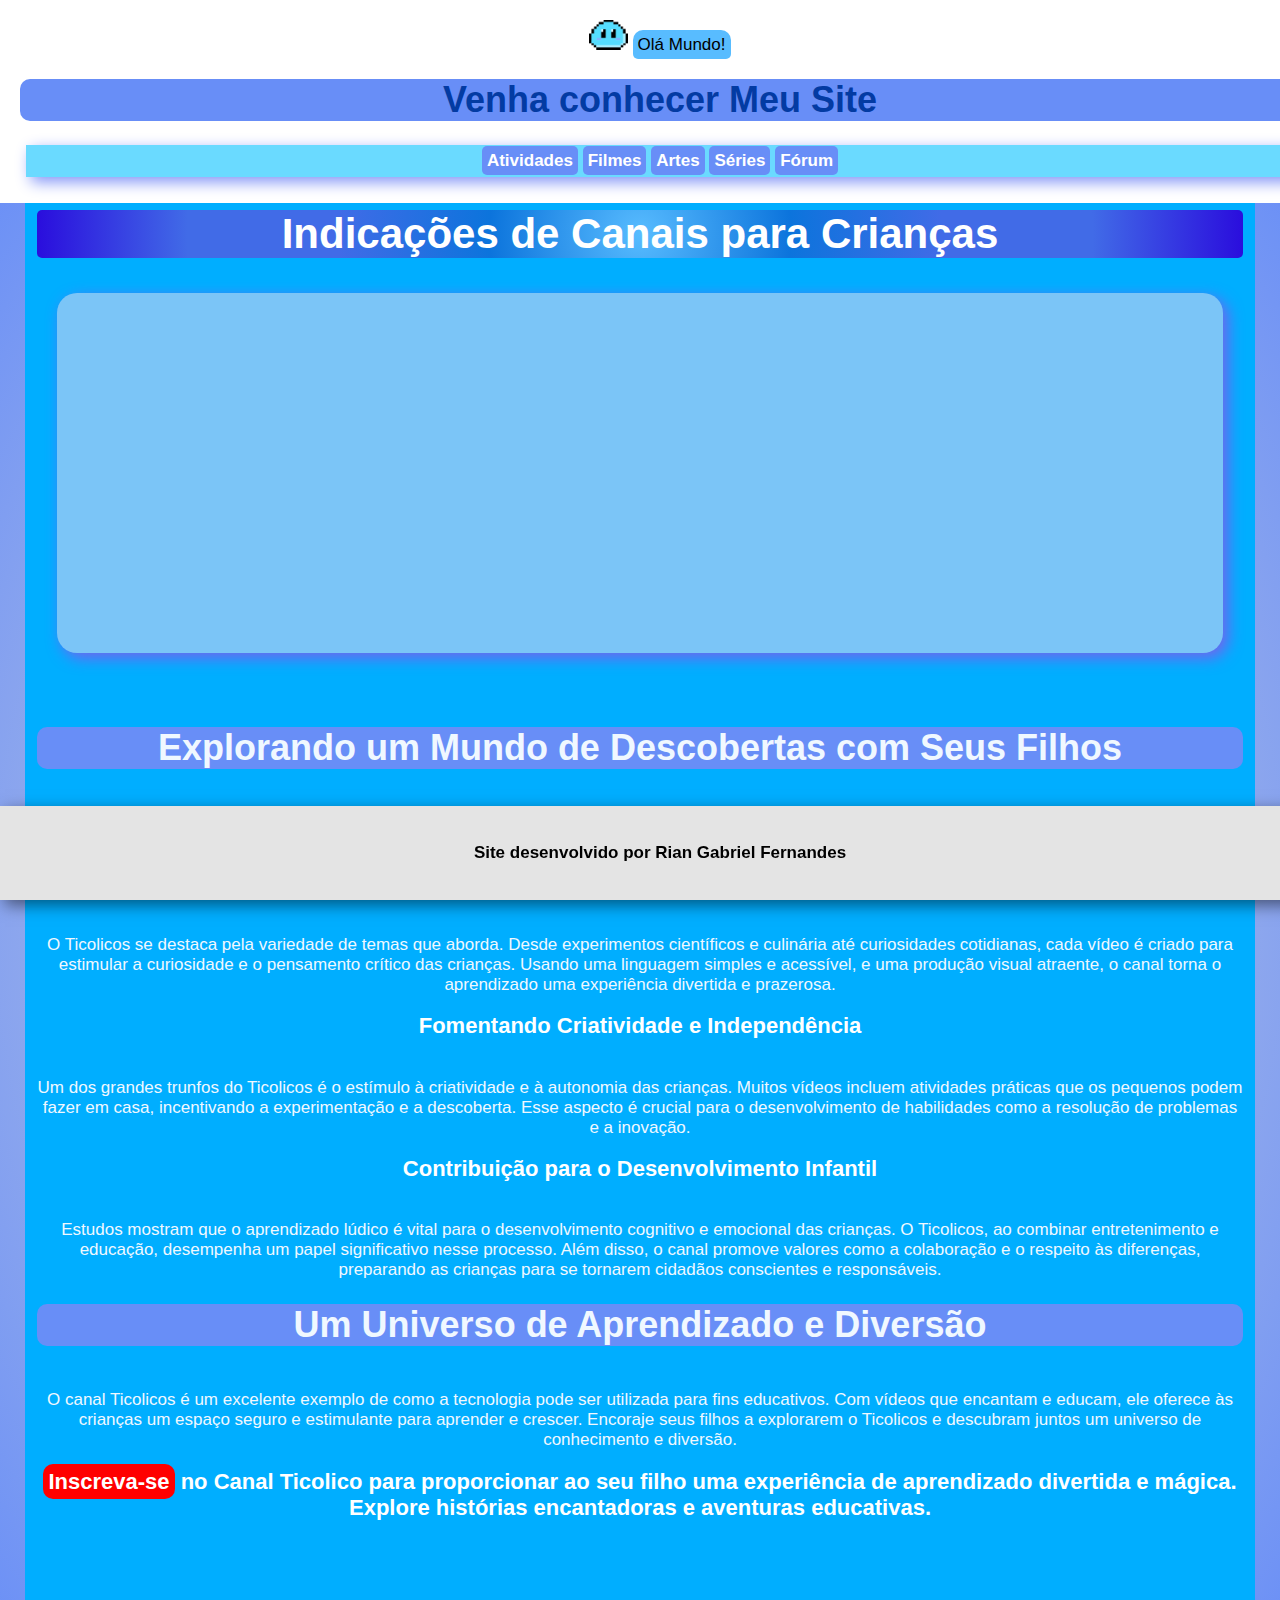
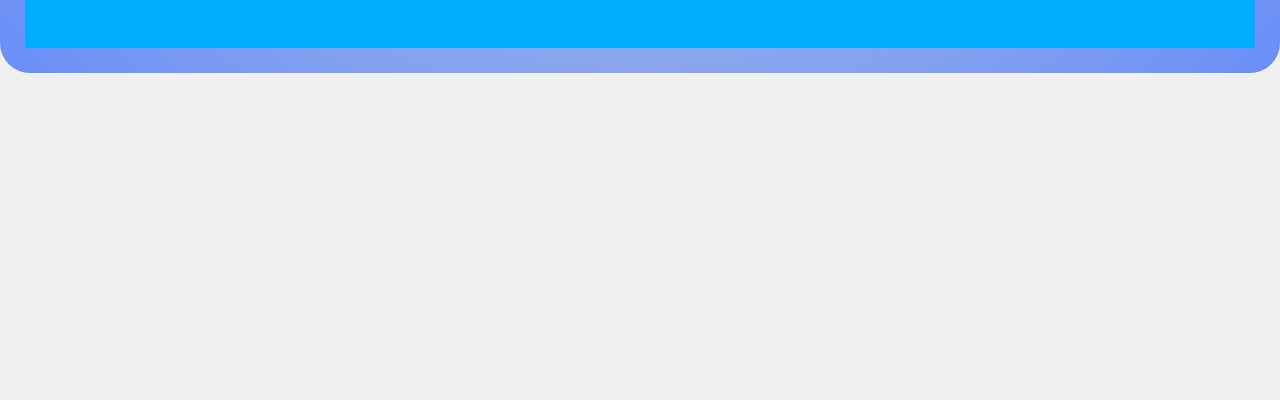
<file: index.html>
<!DOCTYPE html>
<html lang="pt-br">
<head>
    <meta charset="UTF-8">
    <meta name="viewport" content="width=device-width, initial-scale=1.0">
    <link rel="shortcut icon" href="Imagem/img50x39 ICO.ico" type="image/x-icon">
    <link rel="stylesheet" href="style.css">
    <link rel="stylesheet" href="style-forum.css">
    <title>Home</title>
<script>
    // Seleciona o elemento <marquee>
    const marquee = document.getElementById("myMarquee");
    
    // Seleciona todos os elementos <iframe> dentro do <marquee>
    const iframes = marquee.getElementsByTagName("iframe");

    // Adiciona um evento de clique a cada <iframe>
    for (let iframe of iframes) {
        iframe.addEventListener("click", function() {
            marquee.stop();  // Para o marquee ao clicar no vídeo
        });
    }
</script>
</head>
<br>
<br>
<br>
<br>
    <body>
        <header>
            <img src="Imagem/img50x39 ICO.ico" alt="Pup-loo" width="3%"> <span class="tts">Olá Mundo!</span>
            <h1>Venha conhecer Meu Site</h1>
            <nav>
                <span><a href="atividades.html" class="linkpags" target="_blank">Atividades</a></span>
                <span><a href="filmes.html" class="linkpags" target="_blank">Filmes</a></span>
                <span><a href="artes.html" class="linkpags" target="_blank">Artes</a></span>
                <span><a href="series.html" class="linkpags" target="_blank">Séries</a></span>
<span><a href="forum.html" class="linkpags" target="_blank">Fórum</a></span>
            </nav>
        </header>
        <br>
        <br>
        <br>
        <main>
            <article>
                <section id="Noticias">
                    <h2 class="ttpec">
                        Indicações de Canais para Crianças           
                    </h2>
                        <div class="video">
                            <marquee behavior="|" direction="|" onclick="this.stop() onmouseout="this.start()>
                                <iframe width="560" height="315" src="https://www.youtube.com/embed/Rr3ptPoMsKI?si=USsCzTjhVCVvcAvC" title="YouTube video player" frameborder="0" allow="accelerometer; autoplay; clipboard-write; encrypted-media; gyroscope; picture-in-picture; web-share" referrerpolicy="strict-origin-when-cross-origin" allowfullscreen></iframe>
                                <iframe width="560" height="315" src="https://www.youtube.com/embed/xLLO9lS2iJM?si=2faBvMcIhxzyRTrk" title="YouTube video player" frameborder="0" allow="accelerometer; autoplay; clipboard-write; encrypted-media; gyroscope; picture-in-picture; web-share" referrerpolicy="strict-origin-when-cross-origin" allowfullscreen></iframe>
                                <iframe width="560" height="315" src="https://www.youtube.com/embed/67wmrRwnLgE?si=F_UT5BIaF9YC2dBG" title="YouTube video player" frameborder="0" allow="accelerometer; autoplay; clipboard-write; encrypted-media; gyroscope; picture-in-picture; web-share" referrerpolicy="strict-origin-when-cross-origin" allowfullscreen></iframe>
                            </marquee>
                        </div>
                    <br>
                    <p class="pnt">
                        <h1 class="ttp">Explorando um Mundo de Descobertas com Seus Filhos</h1>
                        <br>
                        O canal Ticolicos no YouTube se tornou uma ferramenta indispensável para pais que desejam incentivar o aprendizado de seus filhos de maneira divertida e educativa. Com uma abordagem encantadora, o canal não só prende a atenção das crianças, mas também promove um aprendizado natural e envolvente.
                        <br>
                        <h2 class="txtinfo">
                            Diversidade de Conteúdos para Estimular a Curiosidade
                        </h2>
                        <br>
                        O Ticolicos se destaca pela variedade de temas que aborda. Desde experimentos científicos e culinária até curiosidades cotidianas, cada vídeo é criado para estimular a curiosidade e o pensamento crítico das crianças. Usando uma linguagem simples e acessível, e uma produção visual atraente, o canal torna o aprendizado uma experiência divertida e prazerosa.
                        <br>
                        <h2 class="txtinfo">
                            Fomentando Criatividade e Independência
                        </h2>
                        <br>
                        Um dos grandes trunfos do Ticolicos é o estímulo à criatividade e à autonomia das crianças. Muitos vídeos incluem atividades práticas que os pequenos podem fazer em casa, incentivando a experimentação e a descoberta. Esse aspecto é crucial para o desenvolvimento de habilidades como a resolução de problemas e a inovação.
                        <br>                        
                        <h2 class="txtinfo">
                            Contribuição para o Desenvolvimento Infantil
                        </h2>
                        <br>
                        Estudos mostram que o aprendizado lúdico é vital para o desenvolvimento cognitivo e emocional das crianças. O Ticolicos, ao combinar entretenimento e educação, desempenha um papel significativo nesse processo. Além disso, o canal promove valores como a colaboração e o respeito às diferenças, preparando as crianças para se tornarem cidadãos conscientes e responsáveis.
                        <br>
                        <h1 class="ttp">
                            Um Universo de Aprendizado e Diversão
                        </h1>
                        <br>
                        O canal Ticolicos é um excelente exemplo de como a tecnologia pode ser utilizada para fins educativos. Com vídeos que encantam e educam, ele oferece às crianças um espaço seguro e estimulante para aprender e crescer. Encoraje seus filhos a explorarem o Ticolicos e descubram juntos um universo de conhecimento e diversão.

                        <br>
                            <h2 class="txtinfo">
                                <a href="https://www.youtube.com/@ticolicos" target="_blank" class="txtCanais" >Inscreva-se</a> no Canal Ticolico para proporcionar ao seu filho uma experiência de aprendizado divertida e mágica. Explore histórias encantadoras e aventuras educativas.
                            </h2>
                            <br>
                        
                            </section>
                            <br>
                            <br>
                            <br>
                        </p>
            </article>
        </main>
        <footer>
            <p>
                Site desenvolvido por Rian Gabriel Fernandes
            </p>
        </footer>
    </body>
</html>
</file>
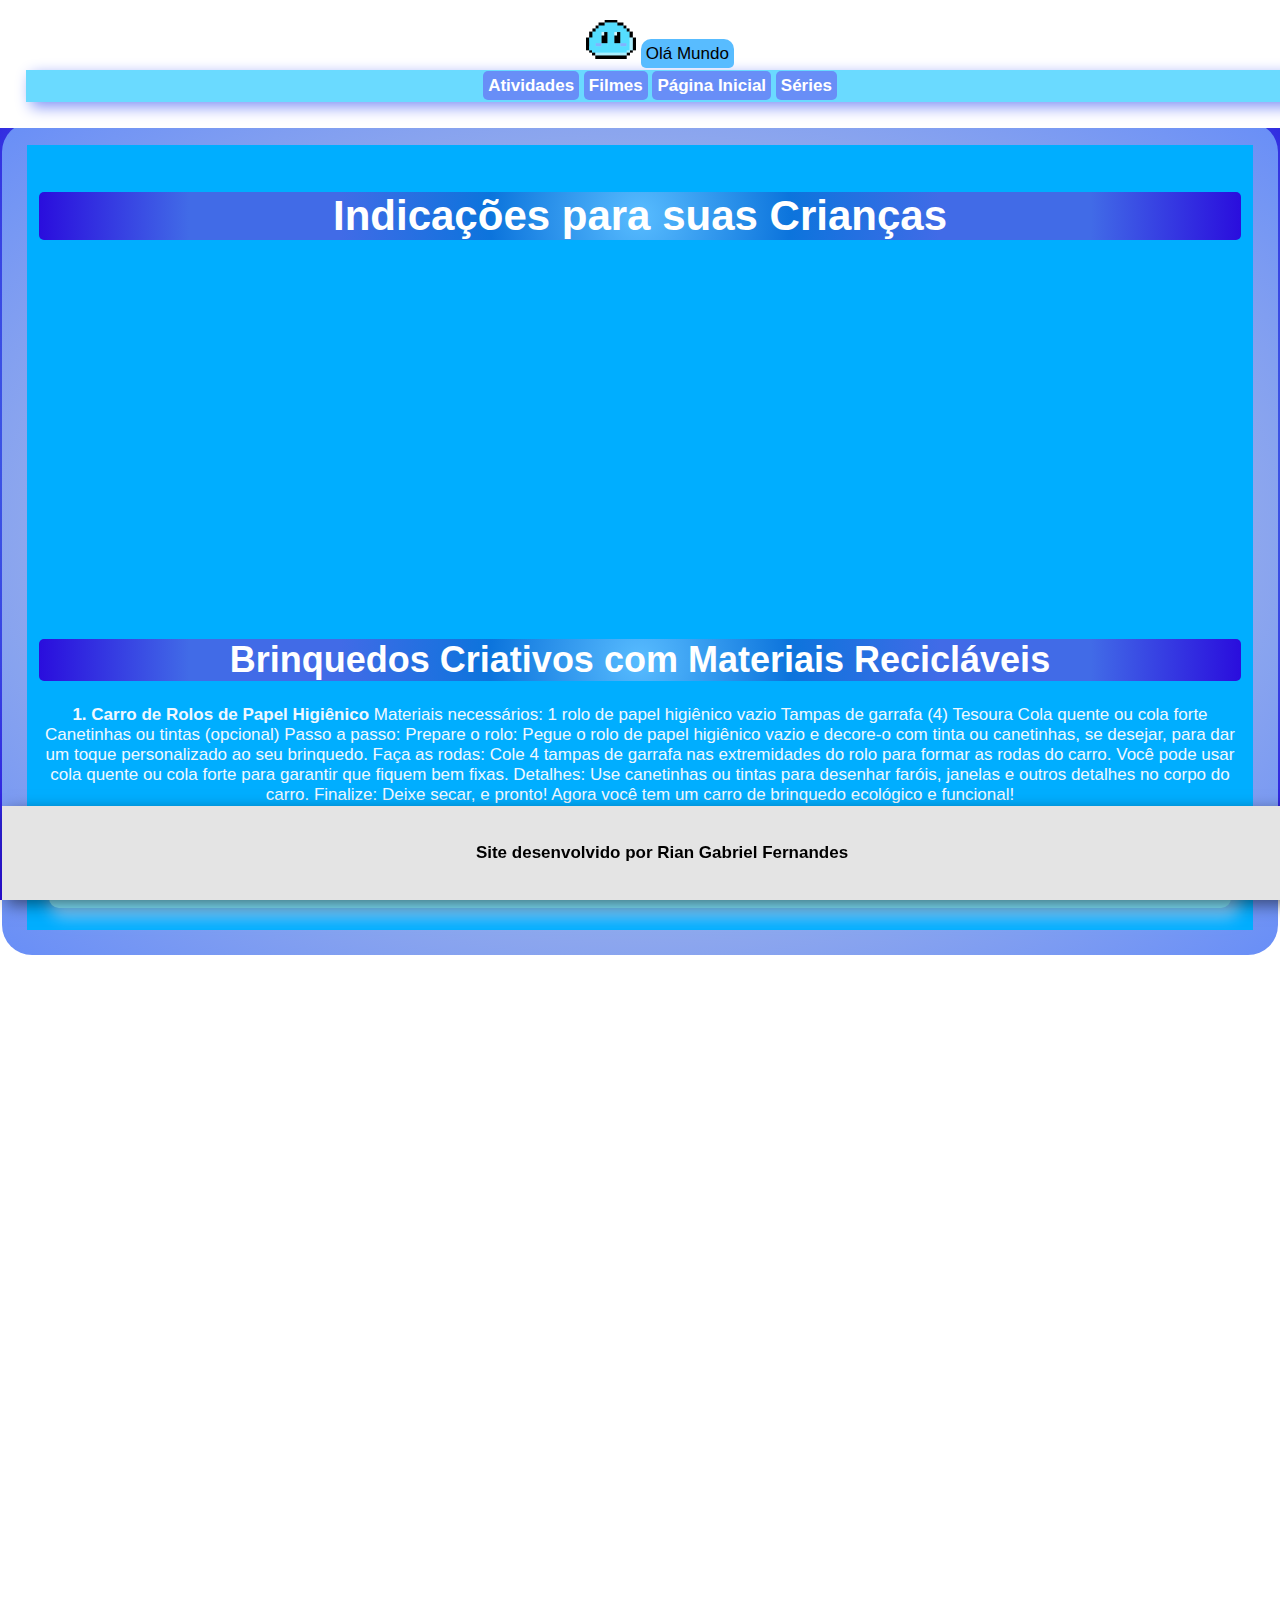
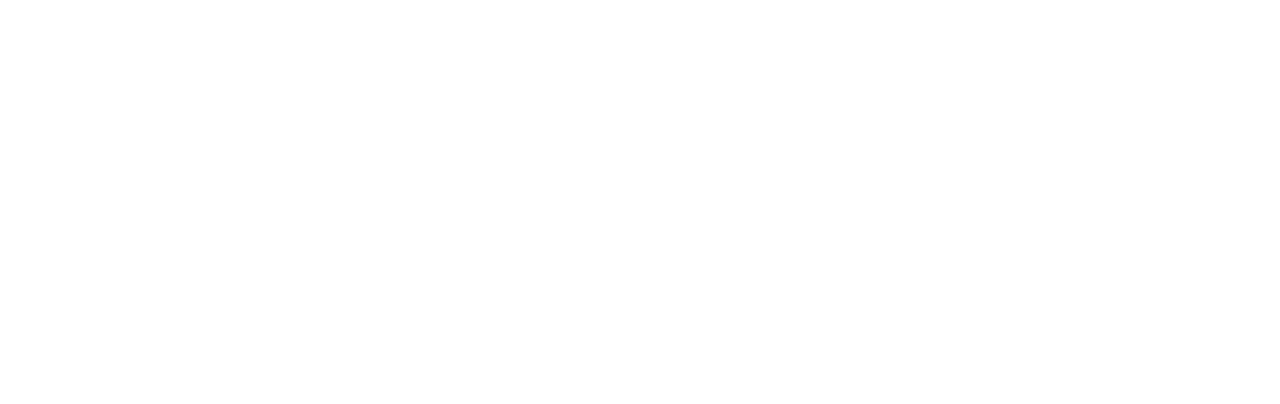
<file: artes.html>
<!DOCTYPE html>
<html lang="pt-br">
<head>
    <meta charset="UTF-8">
    <meta name="viewport" content="width=device-width, initial-scale=1.0">
    <link rel="shortcut icon" href="Imagem/favicon.ico" type="image/x-icon">
    <link rel="stylesheet" href="style.css">
    <title>Artes</title>
    <br><br><br><br><br><br>
</head>
    <body>
        <header>
            <img src="Imagem/img50x39.png" alt="Pup-loo"> <span>Olá Mundo</span>
                <nav>
                    <span><a href="atividades.html" class="linkpags" target="_blank">Atividades</a></span>
                    <span><a href="filmes.html" class="linkpags" target="_blank">Filmes</a></span>
                    <span><a href="index.html" class="linkpags" target="_blank">Página Inicial</a></span>
                    <span><a href="series.html" class="linkpags" target="_blank">Séries</a></span>
                </nav>
        </header>

        <main>
            <article>
                <section id="Noticias">
                    <h2 class="ttpec">Indicações para suas Crianças</h2>
                </section>
                <br>
                <iframe width="560" height="315" src="https://www.youtube.com/embed/gdrMwkFo6Ao?si=WE7GqgYfJAZyrZNm" title="YouTube video player" frameborder="0" allow="accelerometer; autoplay; clipboard-write; encrypted-media; gyroscope; picture-in-picture; web-share" referrerpolicy="strict-origin-when-cross-origin" allowfullscreen></iframe>
                <p>
                    <h1 class="ttpec"><strong>Brinquedos Criativos com Materiais Recicláveis</strong></h1>
                    <strong>1. Carro de Rolos de Papel Higiênico</strong>
                    Materiais necessários:

1 rolo de papel higiênico vazio
Tampas de garrafa (4)
Tesoura
Cola quente ou cola forte
Canetinhas ou tintas (opcional)
Passo a passo:

Prepare o rolo: Pegue o rolo de papel higiênico vazio e decore-o com tinta ou canetinhas, se desejar, para dar um toque personalizado ao seu brinquedo.
Faça as rodas: Cole 4 tampas de garrafa nas extremidades do rolo para formar as rodas do carro. Você pode usar cola quente ou cola forte para garantir que fiquem bem fixas.
Detalhes: Use canetinhas ou tintas para desenhar faróis, janelas e outros detalhes no corpo do carro.
Finalize: Deixe secar, e pronto! Agora você tem um carro de brinquedo ecológico e funcional!
                </p>
                <br>
                <aside>
                    <p>Artigo escrito por Rian Gabriel Fernandes</p>
                </aside>
            </article>

        </section>
        </main>
        <footer>
            <p>Site desenvolvido por Rian Gabriel Fernandes</p>
        </footer>
    </body>
</html>
</file>
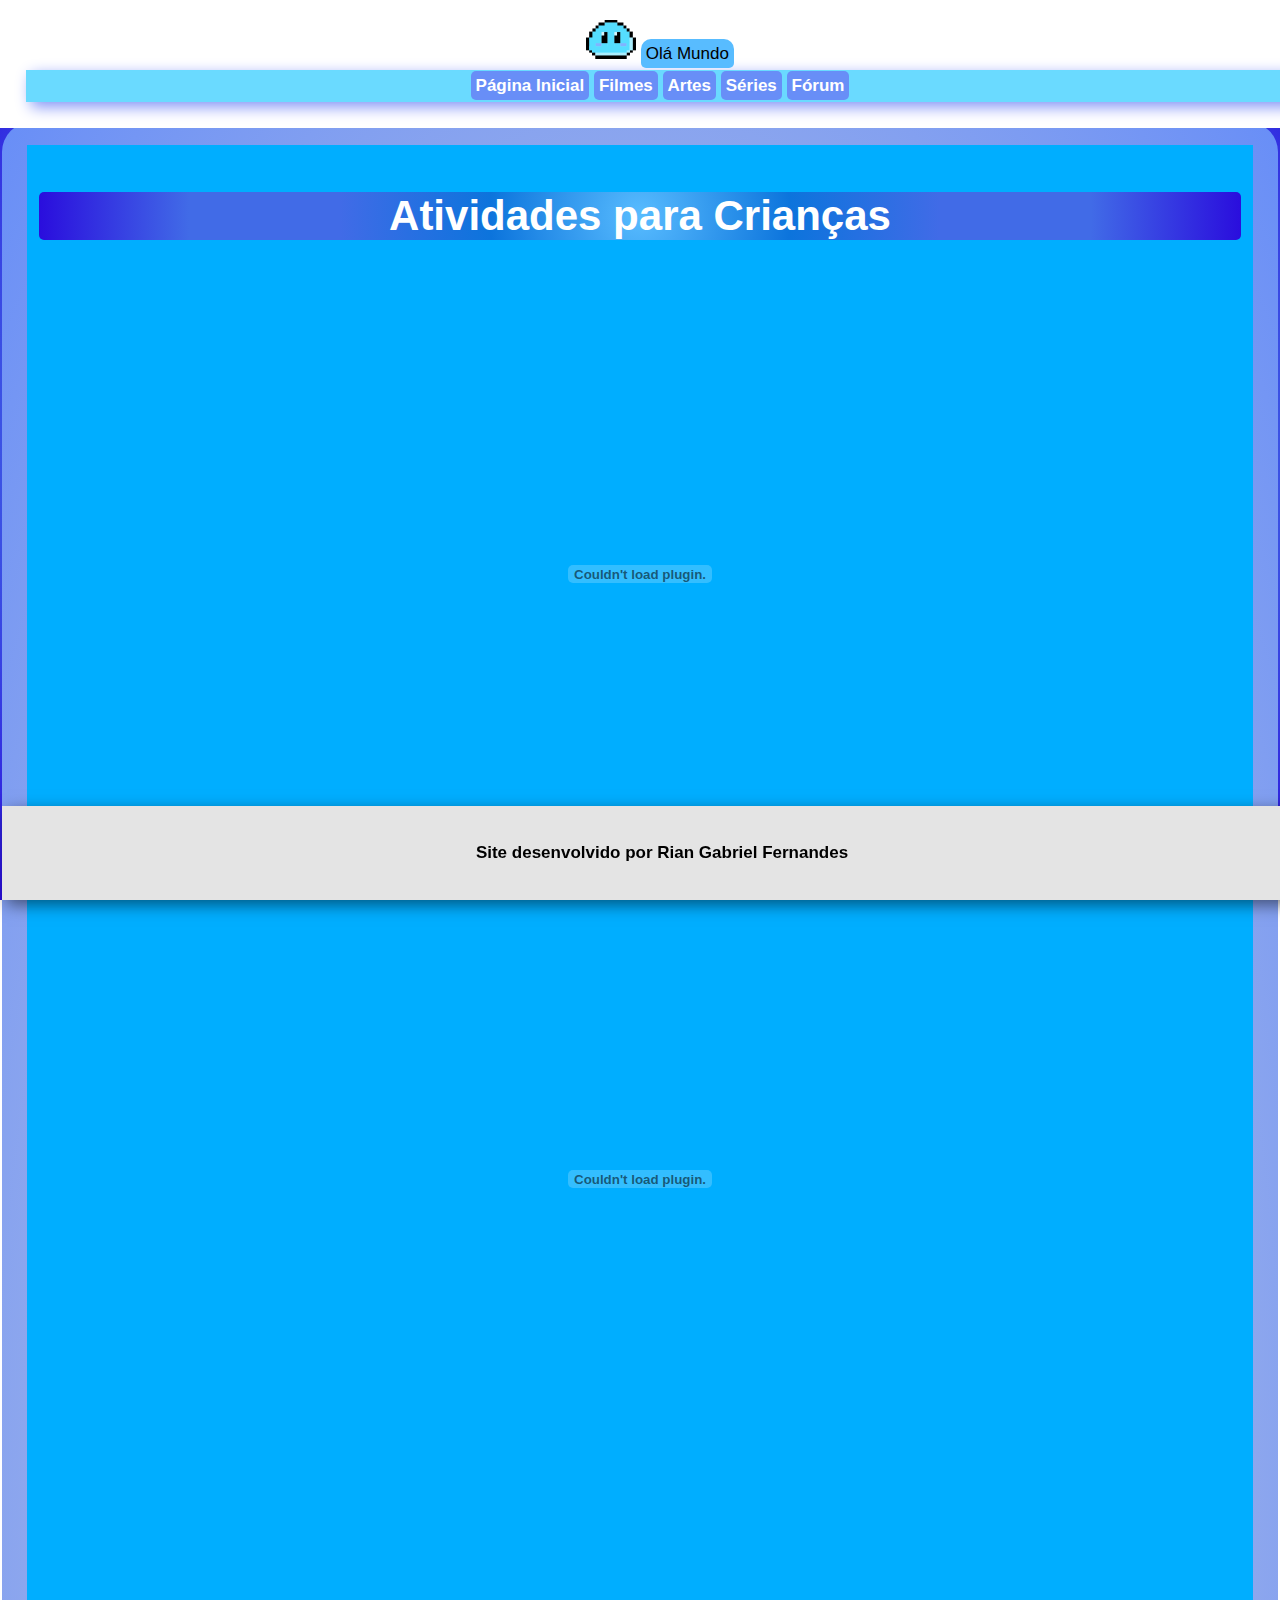
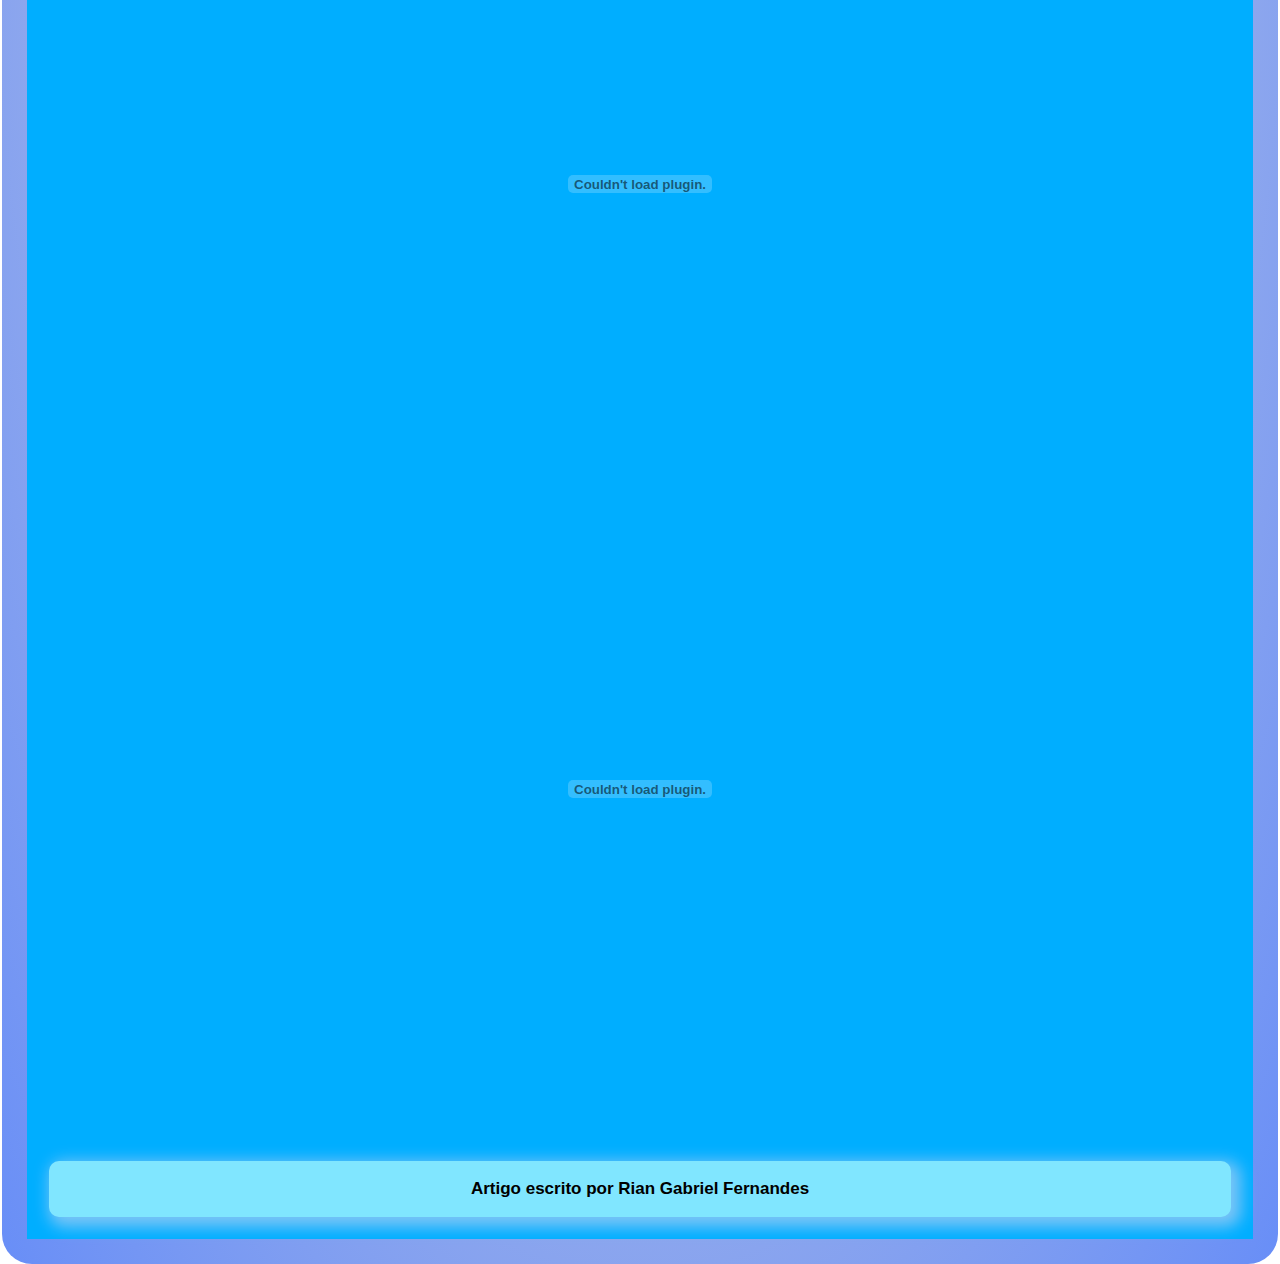
<file: atividades.html>
<!DOCTYPE html>
<html lang="pt-br">
<head>
    <meta charset="UTF-8">
    <meta name="viewport" content="width=device-width, initial-scale=1.0">
    <link rel="shortcut icon" href="favicon.ico" type="image/x-icon">
    <link rel="stylesheet" href="style.css">
    <title>Atividades</title>
    <br><br><br><br><br><br>
</head>
    <body>
        <header>
            <img src="Imagem/img50x39.png" alt="Pup-loo"> <span>Olá Mundo</span>
                <nav>
                    <span><a href="index.html" class="linkpags" target="_blank">Página Inicial</a></span>
                    <span><a href="filmes.html" class="linkpags" target="_blank">Filmes</a></span>
                    <span><a href="artes.html" class="linkpags" target="_blank">Artes</a></span>
                    <span><a href="series.html" class="linkpags" target="_blank">Séries</a></span>
                    <span><a href="forum.html" class="linkpags" target="_blank">Fórum</a></span>
                </nav>
        </header>

        <main>
            <article>
                <section id="Noticias">
                    <h2 class="ttpec">Atividades para Crianças</h2>
                    <p>
                        <p>

                        </p>
                  <embed
                  src="atividadesobreordemalfabetica.pdf"
                  width="100%"
                  height="600px"
                  type="application/pdf">
                  <embed
                  src="atividadesobreordemalfabetica.pdf"
                  width="100%"
                  height="600px"
                  type="application/pdf">
                  <embed
                  src="tinywow_tinywow_mat2anomedidascomprimento_68792073_68792509.pdf"
                  width="100%"
                  height="600px"
                  type="application/pdf">
                  <embed
                  src="tinywow_tinywow_mat5anosistemanumeracaodecimal_68792073_68792313.pdf"
                  width="100%"
                  height="600px"
                  type="application/pdf">
                    </p>
                </section>
                <br>

                <br>
                <aside>
                    <p>Artigo escrito por Rian Gabriel Fernandes</p>
                </aside>
            </article>
        </section>
        </main>
        <footer>
            <p>Site desenvolvido por Rian Gabriel Fernandes</p>
        </footer>
    </body>
</html>
</file>
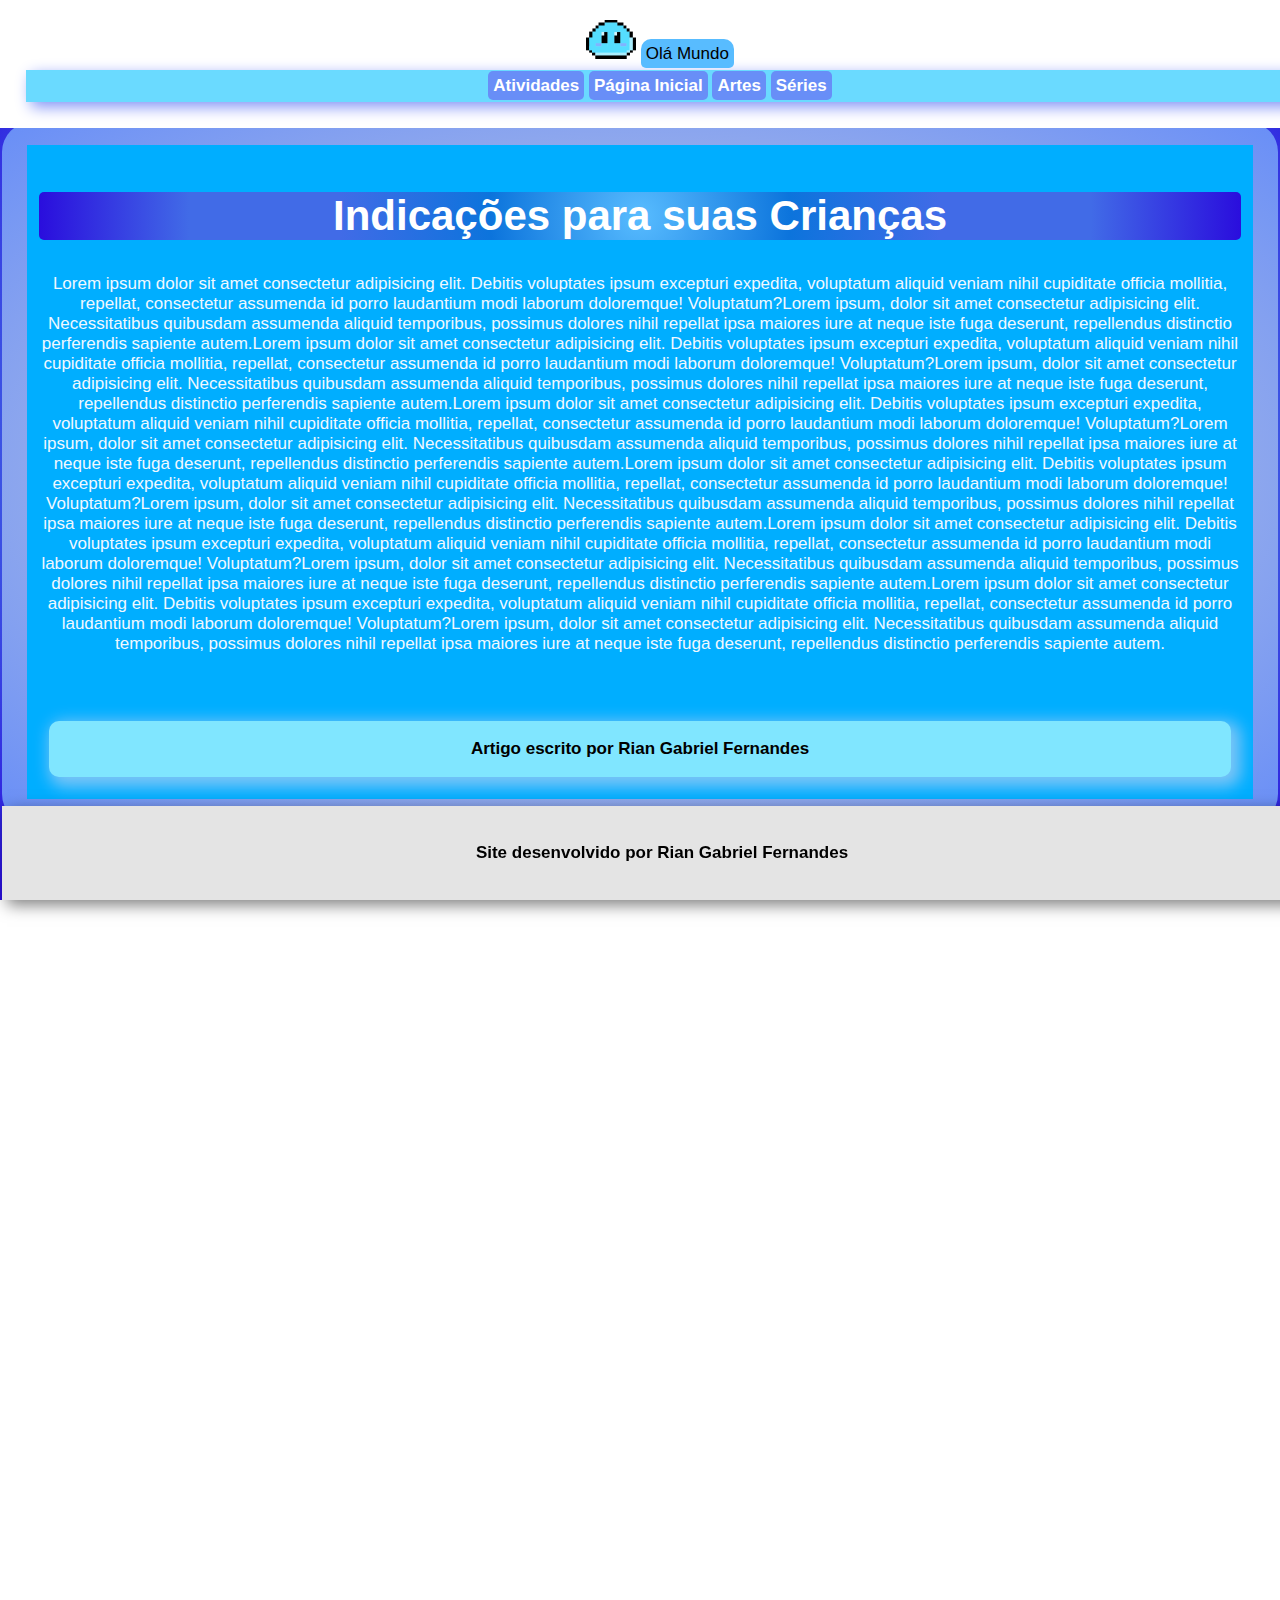
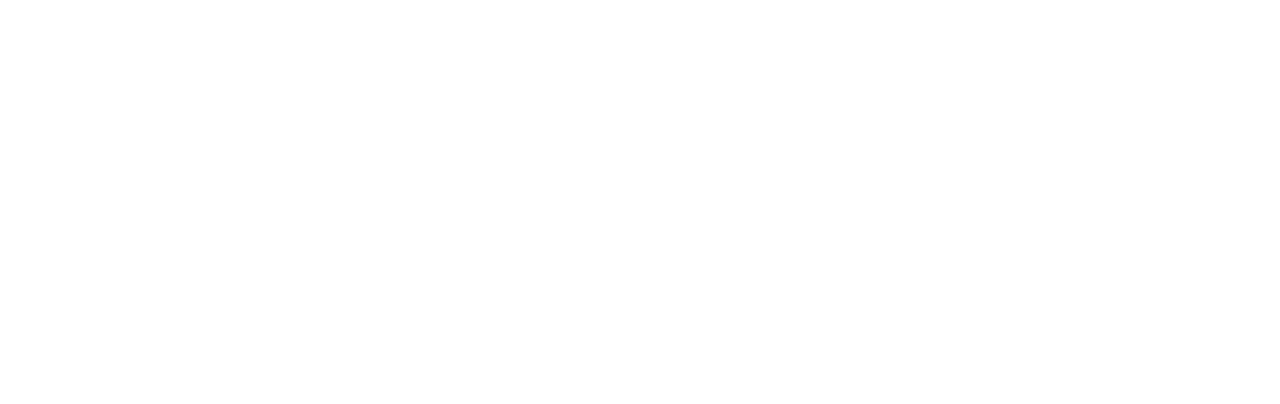
<file: filmes.html>
<!DOCTYPE html>
<html lang="pt-br">
<head>
    <meta charset="UTF-8">
    <meta name="viewport" content="width=device-width, initial-scale=1.0">
    <link rel="shortcut icon" href="Imagem/favicon.ico" type="image/x-icon">
    <link rel="stylesheet" href="style.css">
    <title>Filmes</title>
    <br><br><br><br><br><br>
</head>
    <body>
        <header>
            <img src="Imagem/img50x39.png" alt="Pup-loo"> <span>Olá Mundo</span>
                <nav>
                    <span><a href="atividades.html" class="linkpags" target="_blank">Atividades</a></span>
                    <span><a href="index.html" class="linkpags" target="_blank">Página Inicial</a></span>
                    <span><a href="artes.html" class="linkpags" target="_blank">Artes</a></span>
                    <span><a href="series.html" class="linkpags" target="_blank">Séries</a></span>
                </nav>
        </header>

        <main>
            <article>
                <section id="Noticias">
                    <h2 class="ttpec">Indicações para suas Crianças</h2>
                    <p>Lorem ipsum dolor sit amet consectetur adipisicing elit. Debitis voluptates ipsum excepturi expedita, voluptatum aliquid veniam nihil cupiditate officia mollitia, repellat, consectetur assumenda id porro laudantium modi laborum doloremque! Voluptatum?Lorem ipsum, dolor sit amet consectetur adipisicing elit. Necessitatibus quibusdam assumenda aliquid temporibus, possimus dolores nihil repellat ipsa maiores iure at neque iste fuga deserunt, repellendus distinctio perferendis sapiente autem.Lorem ipsum dolor sit amet consectetur adipisicing elit. Debitis voluptates ipsum excepturi expedita, voluptatum aliquid veniam nihil cupiditate officia mollitia, repellat, consectetur assumenda id porro laudantium modi laborum doloremque! Voluptatum?Lorem ipsum, dolor sit amet consectetur adipisicing elit. Necessitatibus quibusdam assumenda aliquid temporibus, possimus dolores nihil repellat ipsa maiores iure at neque iste fuga deserunt, repellendus distinctio perferendis sapiente autem.Lorem ipsum dolor sit amet consectetur adipisicing elit. Debitis voluptates ipsum excepturi expedita, voluptatum aliquid veniam nihil cupiditate officia mollitia, repellat, consectetur assumenda id porro laudantium modi laborum doloremque! Voluptatum?Lorem ipsum, dolor sit amet consectetur adipisicing elit. Necessitatibus quibusdam assumenda aliquid temporibus, possimus dolores nihil repellat ipsa maiores iure at neque iste fuga deserunt, repellendus distinctio perferendis sapiente autem.Lorem ipsum dolor sit amet consectetur adipisicing elit. Debitis voluptates ipsum excepturi expedita, voluptatum aliquid veniam nihil cupiditate officia mollitia, repellat, consectetur assumenda id porro laudantium modi laborum doloremque! Voluptatum?Lorem ipsum, dolor sit amet consectetur adipisicing elit. Necessitatibus quibusdam assumenda aliquid temporibus, possimus dolores nihil repellat ipsa maiores iure at neque iste fuga deserunt, repellendus distinctio perferendis sapiente autem.Lorem ipsum dolor sit amet consectetur adipisicing elit. Debitis voluptates ipsum excepturi expedita, voluptatum aliquid veniam nihil cupiditate officia mollitia, repellat, consectetur assumenda id porro laudantium modi laborum doloremque! Voluptatum?Lorem ipsum, dolor sit amet consectetur adipisicing elit. Necessitatibus quibusdam assumenda aliquid temporibus, possimus dolores nihil repellat ipsa maiores iure at neque iste fuga deserunt, repellendus distinctio perferendis sapiente autem.Lorem ipsum dolor sit amet consectetur adipisicing elit. Debitis voluptates ipsum excepturi expedita, voluptatum aliquid veniam nihil cupiditate officia mollitia, repellat, consectetur assumenda id porro laudantium modi laborum doloremque! Voluptatum?Lorem ipsum, dolor sit amet consectetur adipisicing elit. Necessitatibus quibusdam assumenda aliquid temporibus, possimus dolores nihil repellat ipsa maiores iure at neque iste fuga deserunt, repellendus distinctio perferendis sapiente autem.</p>
                </section>
                <br>

                <br>
                <aside>
                    <p>Artigo escrito por Rian Gabriel Fernandes</p>
                </aside>
            </article>
        </section>
        </main>
        <footer>
            <p>Site desenvolvido por Rian Gabriel Fernandes</p>
        </footer>
    </body>
</html>
</file>
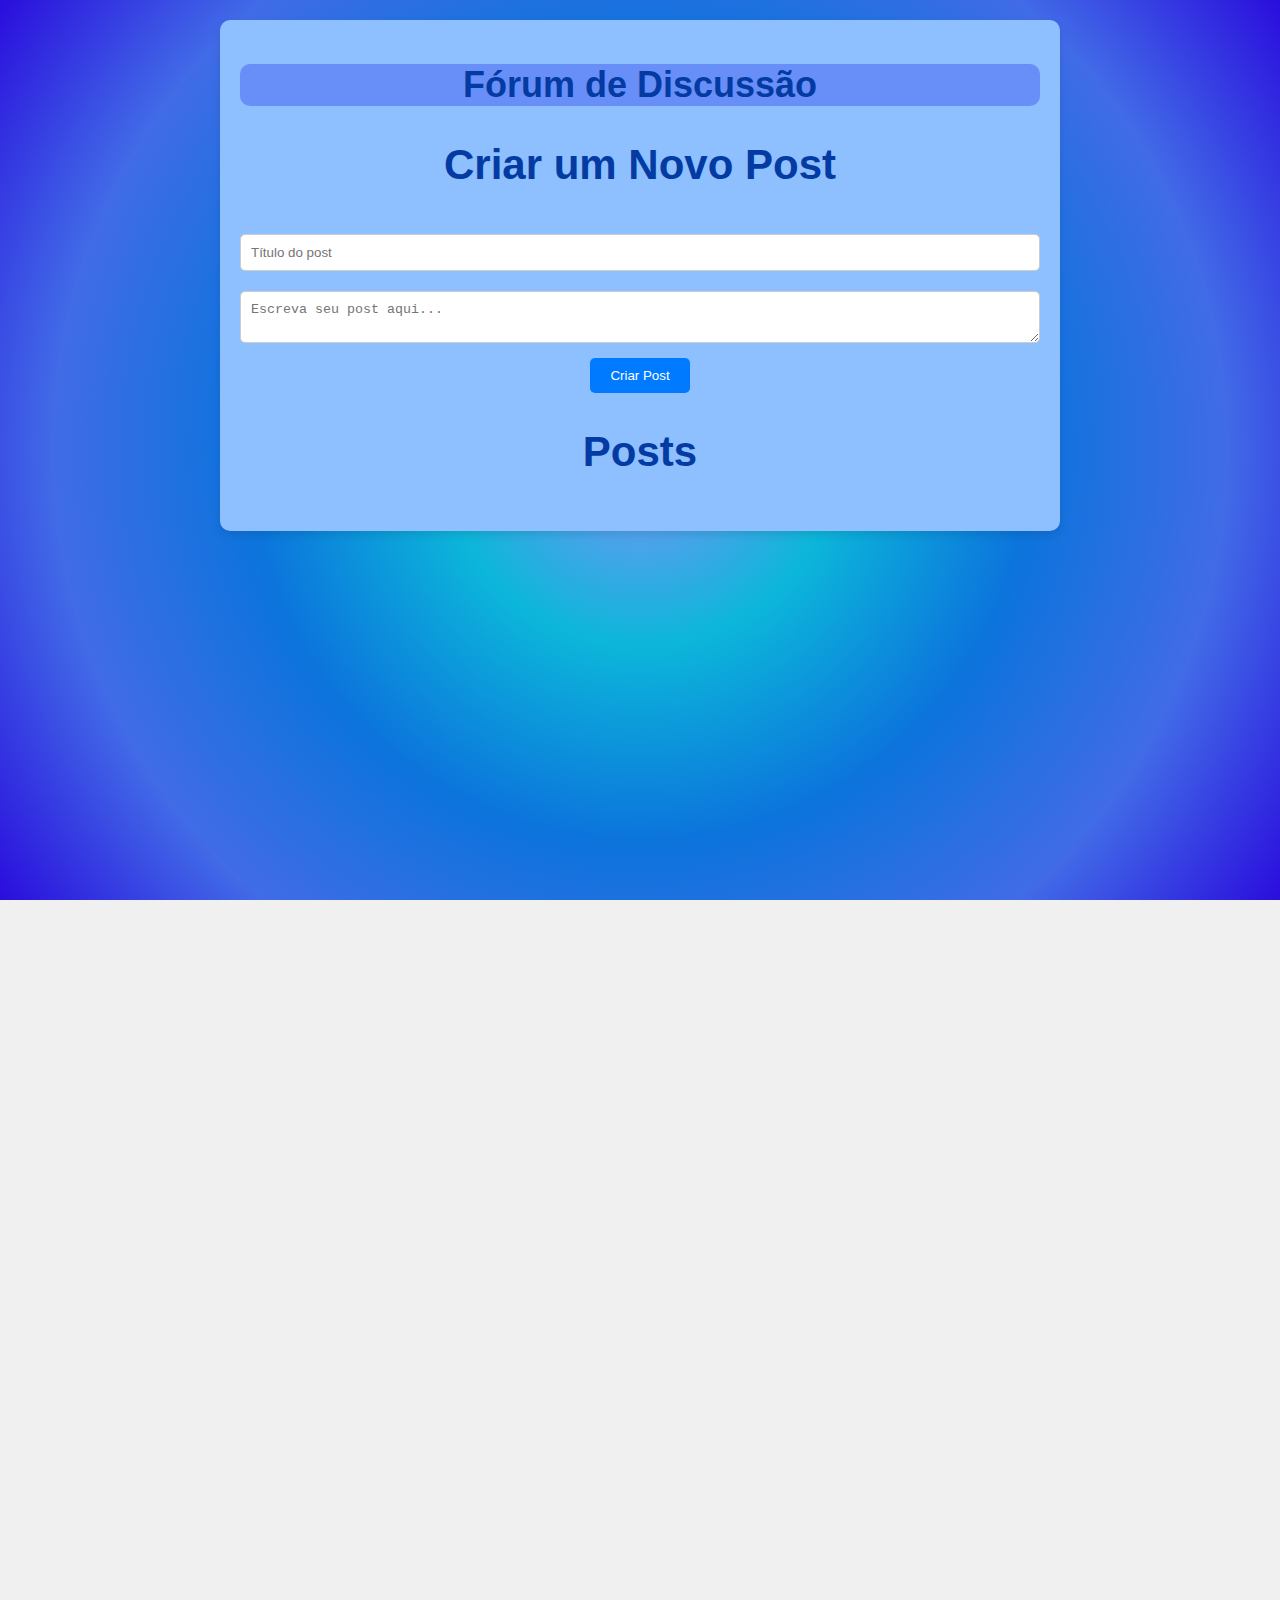
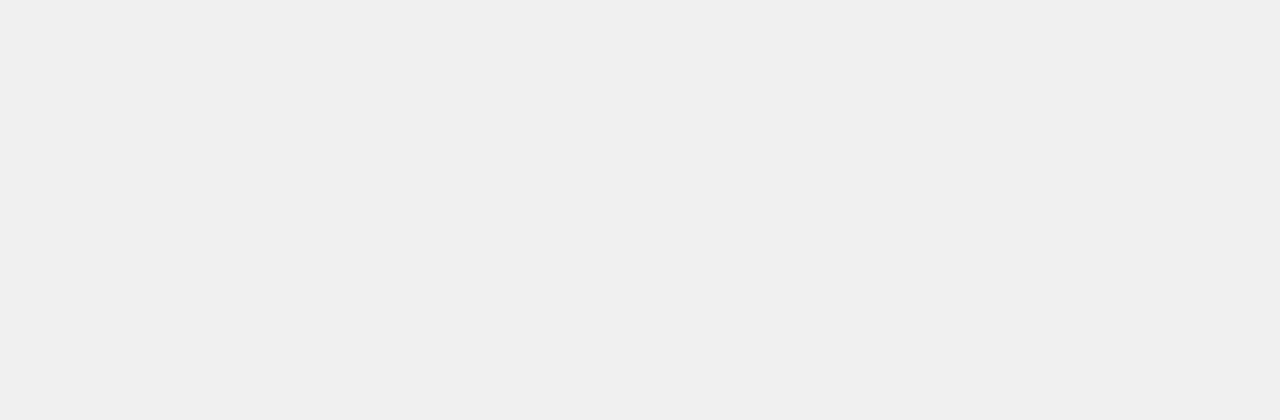
<file: fórum.html>
<!DOCTYPE html>
<html lang="pt-br">
<head>
    <meta charset="UTF-8">
    <meta name="viewport" content="width=device-width, initial-scale=1.0">
    <title>Fórum de Discussão</title>
    <link rel="stylesheet" href="style.css">
    <link rel="stylesheet" href="style-forum.css">
</head>
<body>
    <div class="forum-container">
        <h1>Fórum de Discussão</h1>
        <div class="new-post">
            <h2>Criar um Novo Post</h2>
            <input type="text" id="post-title" placeholder="Título do post">
            <textarea id="post-content" placeholder="Escreva seu post aqui..."></textarea>
            <button id="create-post">Criar Post</button>
        </div>
        <div id="posts">
            <h2>Posts</h2>
            <!-- Os posts aparecerão aqui -->
        </div>
    </div>
    <script src="script.js"></script>
</body>
</html>
</file>
<file: style.css>
@charset "UTF-8";
/* Centro da Página Web */
:root {
    --cor0: #dadada;
    --cor1: #0CB6DA;
    --cor2: #0C74DC;
    --cor3: #014c97;
    --cor4: #2A0DDD;
    --cor5: #416be7;
    --cor6: #688ef7;
    --cor7: #005d7c;
    --cor8: #58bcff;
    --cor9: #8193f7;
    --cor10: #000000;
    --cor11: #ff0000;
    --cor12: #80e6ff;   
    --cor13: #ffffff;
}

body {
    font-family: Arial, Helvetica, sans-serif;
    font-size: 17px;
    text-align: center;
    background-image: radial-gradient(circle, var(--cor9), var(--cor1), var(--cor2), var(--cor5), var(--cor4));
    background-repeat: no-repeat;
    height: 2000px;
    background-attachment: fixed;
    margin: 2px;
}
.bodycad{
    color: var(--cor11);
}

h1 {
    text-align: center;
    font-size: 36px;
    background-color: var(--cor6);
    border-radius: 10px;
    color: aliceblue;
}

h2 {
    text-align: center;
    color: white;
    font-size: 42px;
    text-shadow: 10px color(var(--cor5));
}

.ttp {
    text-align: center;
    background-color: var(--cor6);
    color: aliceblue;
}

.txtinfo {
    text-align: center;
    color: white;
    font-size: 22px;
    box-shadow: 15px var(--cor2);
}

.pnt {
    font-size: 2em;
    text-align: center;
}

.linkpags {
    color: rgb(255, 255, 255);
    text-decoration: none;
    font-weight: bold;
    text-align: center;
}

/* Parte Inicial da Página Web */
header {
    background-color: rgb(255, 255, 255);
    color: rgb(0, 93, 124);
    top: 0;
    left: 0;
    width: 100%;
    padding: 20px;
    position: fixed;

}

header > span.txt {
    margin: 10px;
    padding: 10px;
    color: black;
}

header > span {
    background-color: rgb(88, 188, 255);
    border-radius: 10px 10px 5px 5px;
    color: black;
}

nav {
    background-color: rgb(106, 218, 255);
    box-shadow: 5px 5px 15px rgb(129, 147, 247);
    text-align: center;
    padding: 6px;
    margin: 6px;
}

nav > a {
    text-decoration: none;
    color: darkblue;
    font-weight: bold;
    margin: 100px;
    border-radius: 10px;
    padding: 10px;
    transition-duration: 0.3s;
}

nav > a:hover {
    text-decoration: none;
    background-color: #0C74DC;
    color: #2A0DDD;
}

main {
    background-image: radial-gradient(var(--cor0), var(--cor6));
    box-shadow: 15px rgb(0, 0, 0);
    margin: auto;
    padding: 15px;
    border-radius: 30px;
    min-width: 580px;
    max-width: 1300px;
    padding-top: 1%;
}

article {
    background-color: rgb(0, 174, 255);
    color: aliceblue;
    margin: 10px;
    padding: 12px;
}

article > aside {
    background-color: #80e6ff;
    box-shadow: 5px 5px 15px 5px #7bc5f7;
    border-radius: 10px;
    margin: 10px;
    padding: 1px;
    font-weight: bold;
    text-align: center;
    color: black;
}

.teste {
    background-color: #9cbefd;
    padding: 100px;
}

/* Final da Página Web */
footer {
    padding: 25px;
    font-weight: bold;
    text-align: center;
    color: #80e6ff;
    box-shadow: 5px 5px 15px #00000080;
    background-color: #e4e4e4;
    color: rgb(0, 0, 0);
    text-align: center;
    padding: 20px;
    position: fixed;
    bottom: 0;
    width: 100%;
}

main > section.Assuntos > span {
    margin: 15px;
    padding: 15px;
    color: var(--cor13);
    background-color: #00a2ff;
    border-radius: 5px;
    text-align: center;
}

.Assuntos {
    text-align: center;
    margin: auto;
    padding: auto;
}

main > section.Voltar > span {
    margin: 15px;
    padding: 15px;
    color: var(--cor13);
    background-color: #00a2ff;
    border-radius: 5px;
    text-align: center;
}

.Voltar {
    text-align: center;
    margin: auto;
    padding: auto;
}

span {
    margin: 5px;
    padding: 5px;
    color: var(--cor0);
    background-color: var(--cor6);
    border-color: var(--cor10);
    border-radius: 5px;
    text-align: center;
    margin: auto;
    padding: auto;
}


.txtCanais {
    background-color: var(--cor11);
    border-radius: 10px;
    padding: 5px;
    color: var(--cor13);
    text-decoration: none;
}

.ttpec {
    background-image: radial-gradient(circle, var(--cor8), var(--cor2), var(--cor5), var(--cor5), var(--cor4));
    color: var(--cor13);
    border-radius: 5px;
}
marquee{
    display: block;
    background-color: #7bc5f7;
    margin: 20px;
    padding: 20px;
    box-shadow: 5px 5px 15px rgb(119, 98, 238);
    border-radius: 20px;
}
</file>
<file: style-forum.css>
body {
    font-family: Arial, sans-serif;
    background-color: #f0f0f0;
    margin: 0;
    padding: 0;
}

.forum-container {
    max-width: 800px;
    margin: 20px auto;
    background: #8ebfff;
    padding: 20px;
    border-radius: 10px;
    box-shadow: 0 4px 8px rgba(0, 0, 0, 0.1);
}

h1, h2 {
    text-align: center;
    color: #033ba3;
}

.new-post, #posts {
    margin-top: 20px;
}

input, textarea {
    width: 100%;
    padding: 10px;
    margin: 10px 0;
    border: 1px solid #ccc;
    border-radius: 5px;
    box-sizing: border-box;
}

button {
    padding: 10px 20px;
    background-color: #007bff;
    color: #fff;
    border: none;
    border-radius: 5px;
    cursor: pointer;
}

button:hover {
    background-color: #0056b3;
    transition: 0.5s;
}

.post {
    background-color: #f9f9f9;
    padding: 15px;
    border: 1px solid #ddd;
    border-radius: 5px;
    margin-bottom: 20px;
}

.post h3 {
    margin: 0 0 10px;
}

.post p {
    margin: 0;
}
</file>
